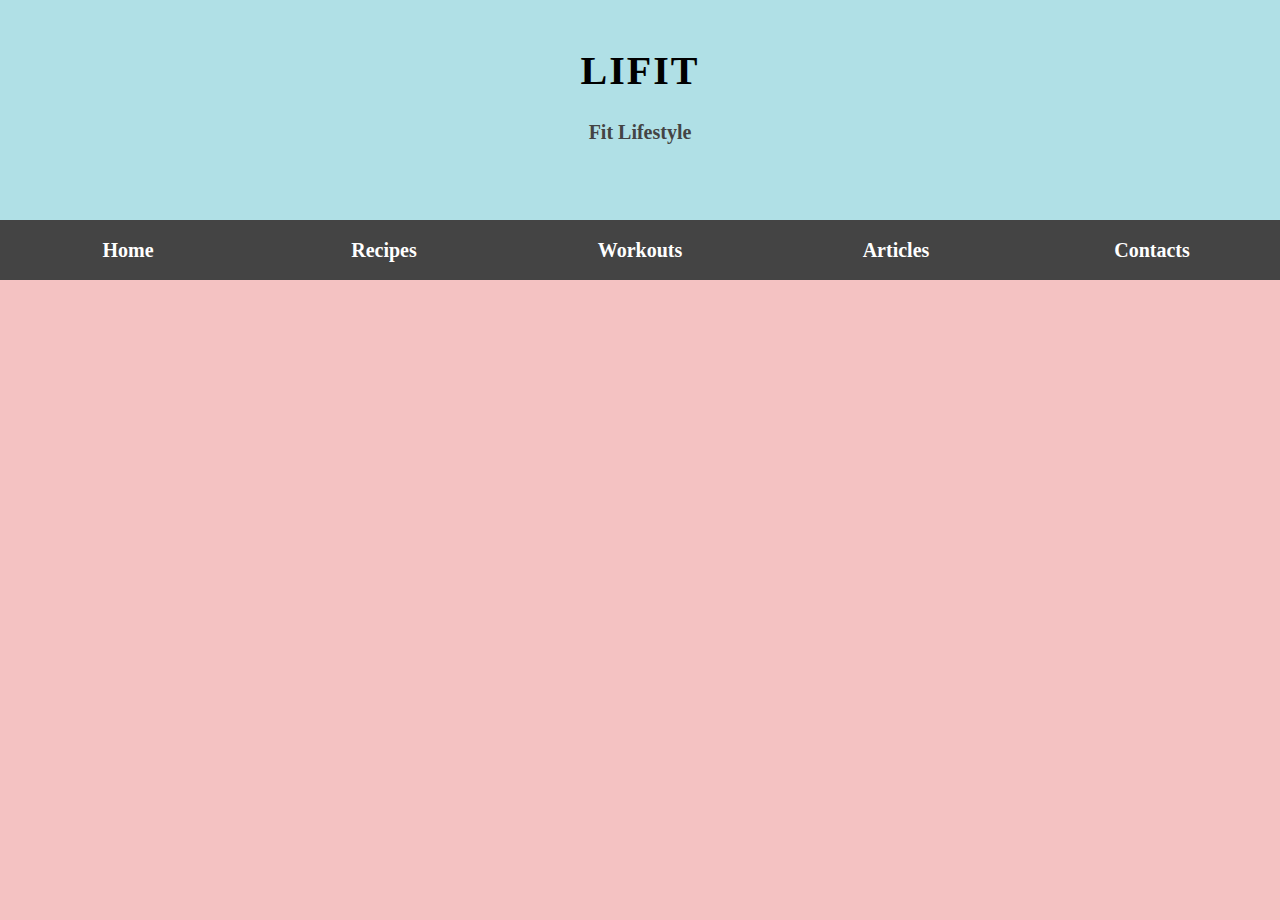
<file: index.html>
<!DOCTYPE html>
<html>
	<head>
		<meta charset="utf-8">
		<title> Lifit </title>
		<style>
		html, body {
			margin:0px;
			height: 100%;
		}
		iframe {
			display: block;
			width: 100%;
			border-style: none;
		}
		img {
			float:left;
			width: 200px;
		}
		div {
		background-color: powderblue;
			width: 100%;
			height: 200px;
			padding-top: 20px;
		}
		h1 { font-family: Georgia; color: black; text-align: center; font-size: 40px; text-transform: uppercase; letter-spacing: 2px;}
		h4 { font-family: Georgia; color: #444; text-align: center; font-size: 20px; }
		[name=menu] {
			height: 60px;
		}
		[name=contents] {
			height: calc(100% - 260px);
		}
		</style>
	</head>
	<body>
		<div>
			<h1> Lifit </h1>
			<h4> Fit Lifestyle </h4>
		</div>
		<iframe name="menu" src="menu.html"></iframe>
		<iframe name="contents" src="start.html"></iframe>
	</body>
</html>
</file>
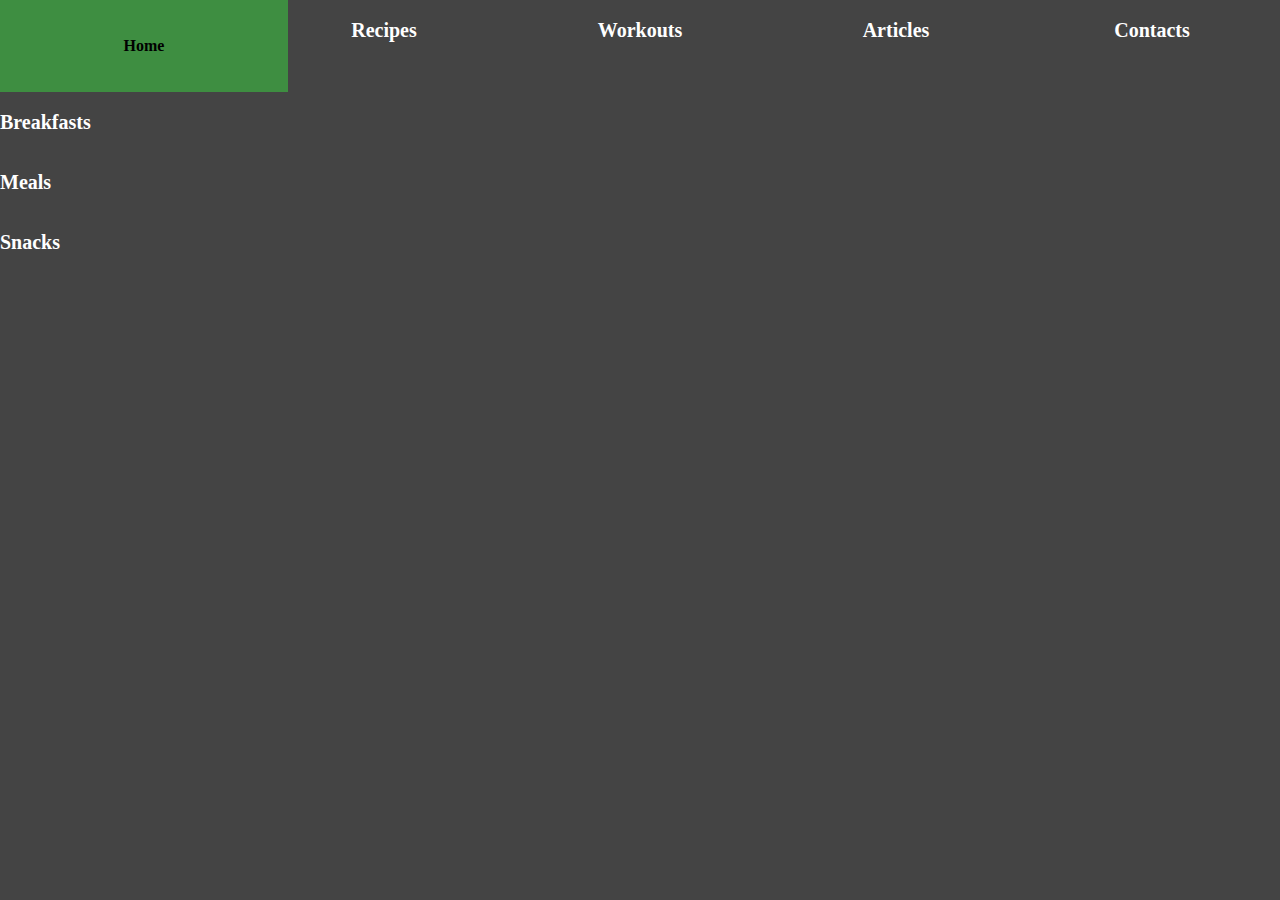
<file: fff.html>
<!DOCTYPE html>
<html>
	<head>
		<meta charset="utf-8">
		<title> </title>
		<style>
			body {
				margin: 0px;
				background-color: #444;
			}
			div {
				float: left;
				width: 20%;
				height: 60px;
				line-height: 60px;
			}
			a {
				display: block;
				width: 100%;
				text-align: center;
				text-decoration: none;
				color: white;
				font-family:"Times New Roman", Times, serif;
				font-weight: bold;
				font-size: 20px;
			}
			a:hover {
				background-color: #F4C2C2;
				color: black;
			}
			
			.dropbtn {
    background-color: #4CAF50;
    color: white;
    padding: 16px;
    font-size: 16px;
    border: none;
    cursor: pointer;
}

.dropdown {
    position: relative;
    display: inline-block;
}

.dropdown-content {
    display: none;
    position: absolute;
    background-color: #f9f9f9;
    min-width: 160px;
    box-shadow: 0px 8px 16px 0px rgba(0,0,0,0.2);
    z-index: 1;
}

.dropdown-content a {
    color: black;
    padding: 12px 16px;
    text-decoration: none;
    display: block;
}

.dropdown-content a:hover {background-color: #f1f1f1}

.dropdown:hover .dropdown-content {
    display: block;
}

.dropdown:hover .dropbtn {
    background-color: #3e8e41;
}
		</style>
	</head>
	<body>
		<div class="dropdown">
		<a href="home.html" target="contents" class="dropbtn"> Home </a>
		<div>
			<a href="#">Breakfasts</a>
			<a href="#">Meals</a>
			<a href="#">Snacks</a>
		</div>
		</div>
		
		<div><a href="recipes.html" target="contents"> Recipes </a></div>
		<div><a href="workouts.html" target="contents"> Workouts </a></div>
		<div><a href="articles.html" target="contents"> Articles </a></div>
		<div><a href="contacts.html" target="contents"> Contacts </a></div>
	</body>
</html>
</file>
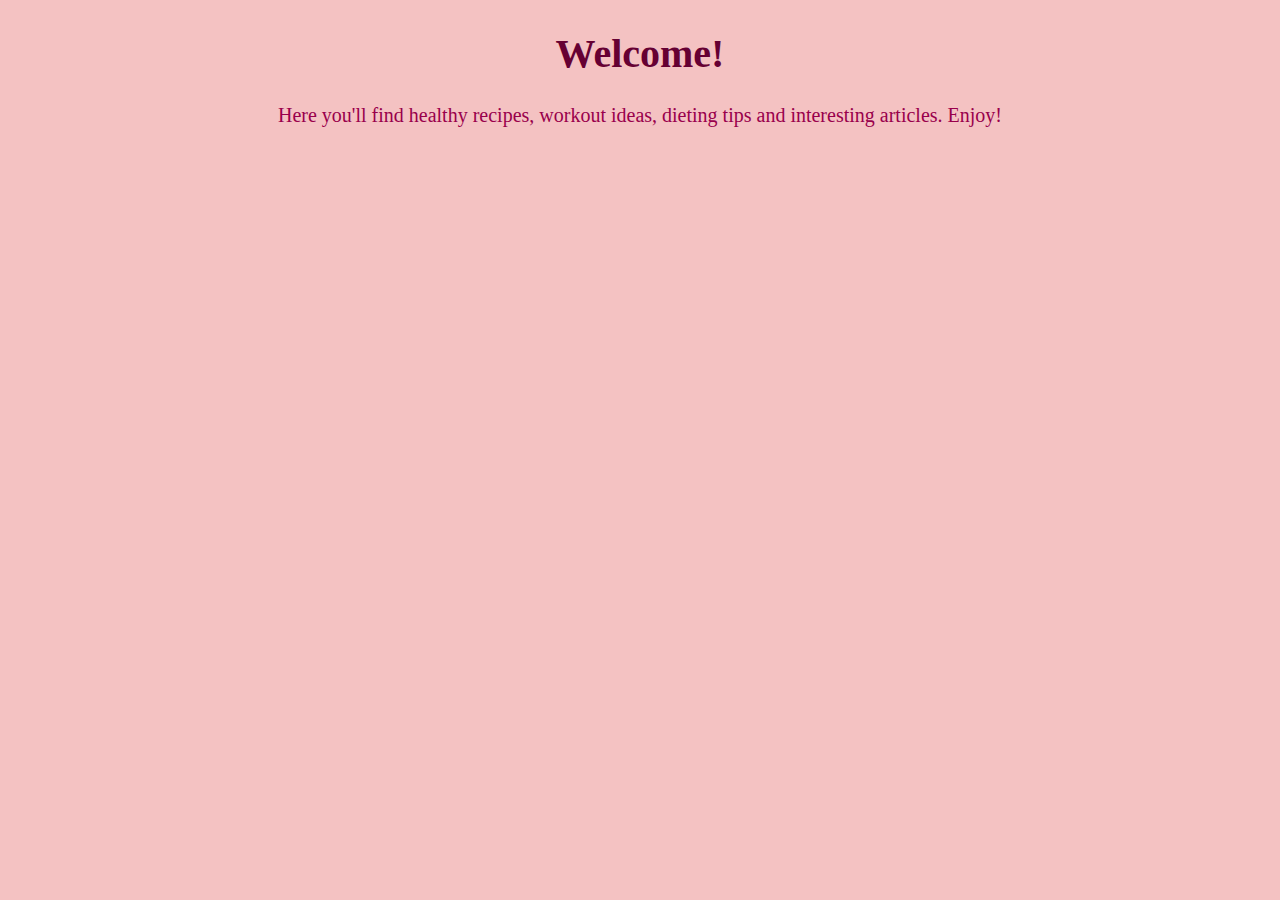
<file: home.html>
<!DOCTYPE html>
<html>
	<head>
		<meta charset="utf-8">
		<style>
			body {background-color: #F4C2C2;}
			h1 { color: #660033; font-size: 40px; font-family: Verdana; text-align: center; margin-top: 30px;}
			p { color: #99004C; font-size: 20px; font-family: Verdana;text-align: center;}
		</style>
	</head>
	<body>
		<h1> Welcome! </h1>
		<p> Here you'll find healthy recipes, workout ideas, dieting tips and interesting articles. Enjoy! </p>
	</body>
</html>
</file>
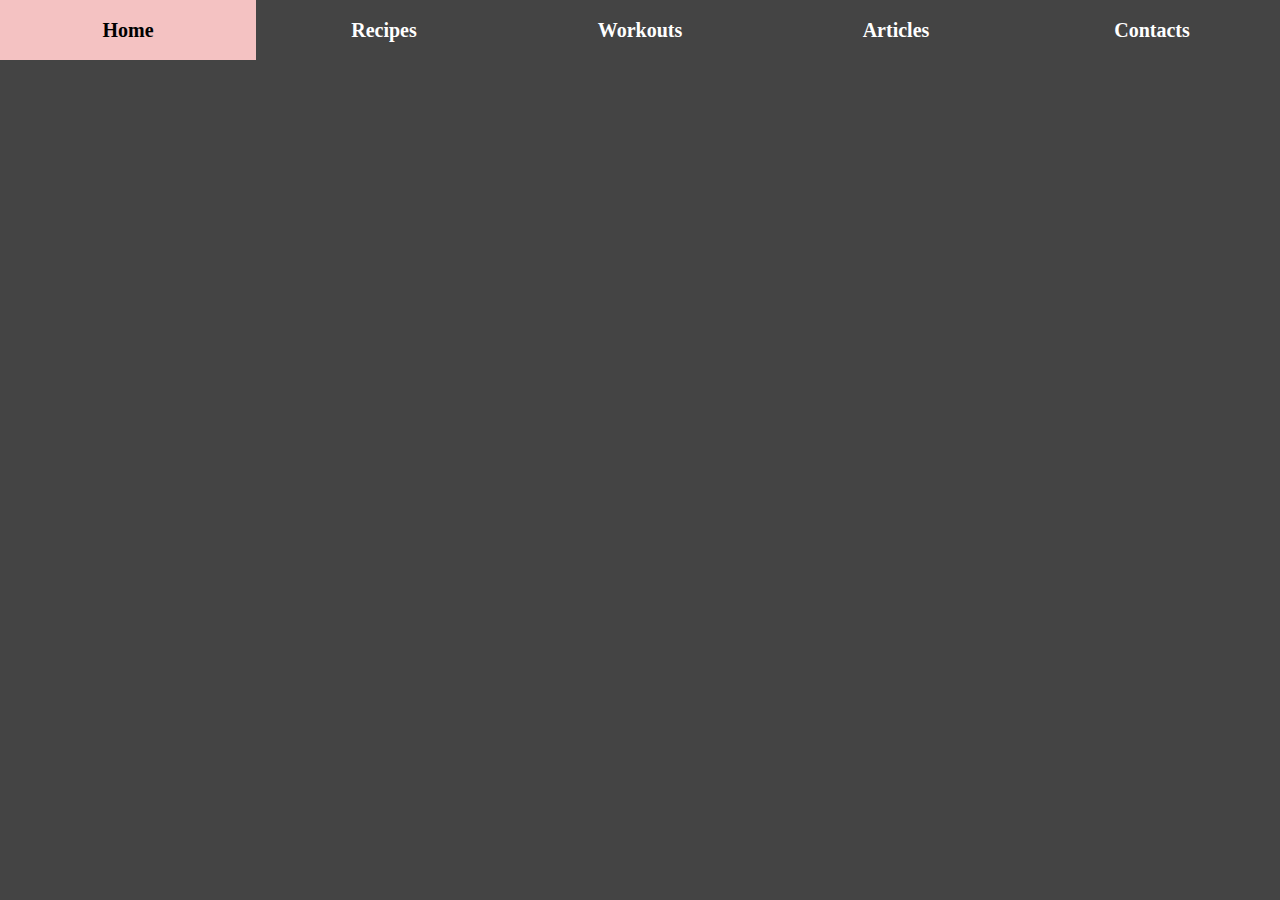
<file: menu.html>
<!DOCTYPE html>
<html>
	<head>
		<meta charset="utf-8">
		<title> </title>
		<style>
			body {
				margin: 0px;
				background-color: #444;
			}
			div {
				float: left;
				width: 20%;
				height: 60px;
				line-height: 60px;
			}
			a {
				display: block;
				width: 100%;
				text-align: center;
				text-decoration: none;
				color: white;
				font-family:"Times New Roman", Times, serif;
				font-weight: bold;
				font-size: 20px;
			}
			a:hover {
				background-color: #F4C2C2;
				color: black;
			}
		</style>
	</head>
	<body>
		<div><a href="home.html" target="contents"> Home </a></div>
		<div><a href="recipes.html" target="contents"> Recipes </a></div>
		<div><a href="workouts.html" target="contents"> Workouts </a></div>
		<div><a href="articles.html" target="contents"> Articles </a></div>
		<div><a href="contacts.html" target="contents"> Contacts </a></div>
	</body>
</html>
</file>
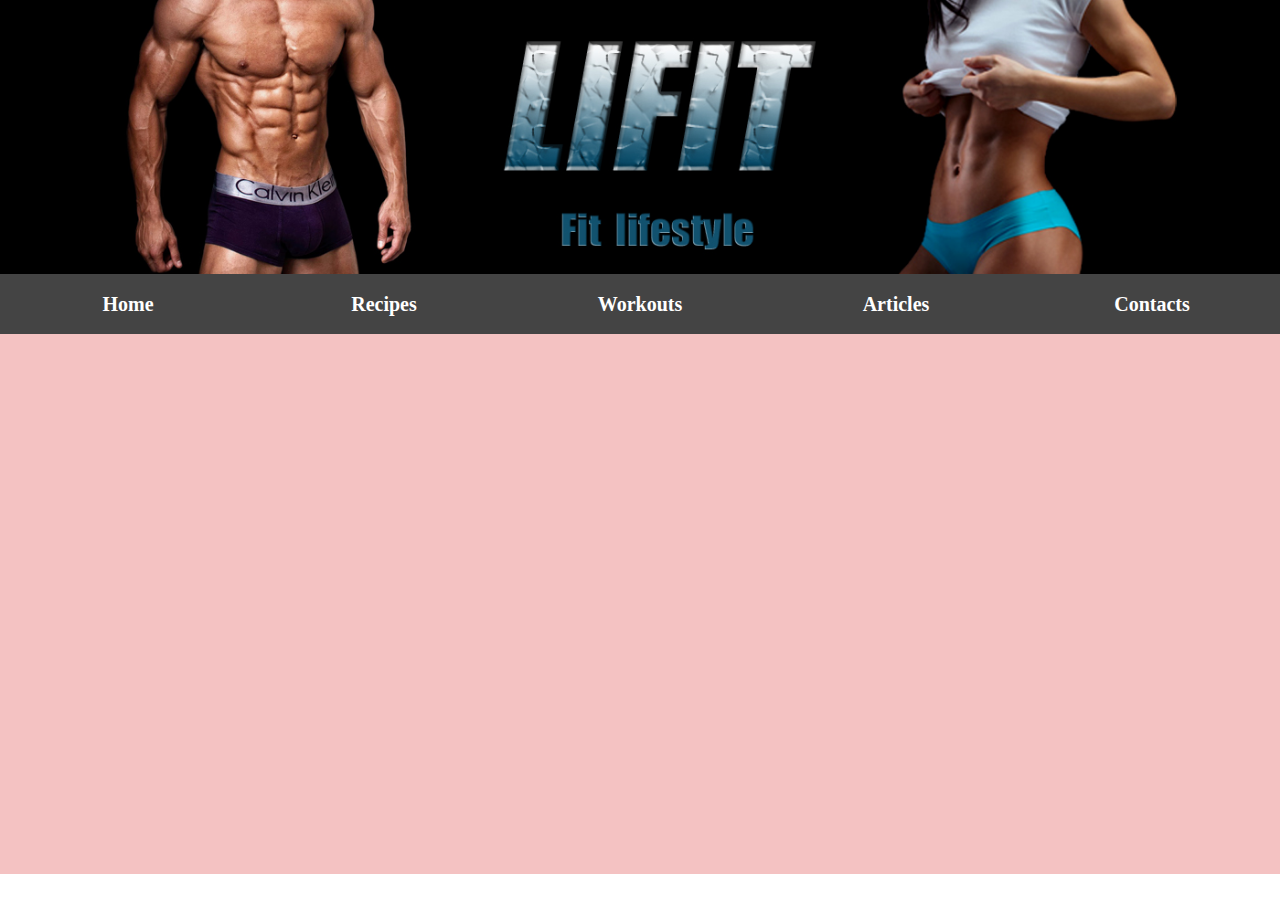
<file: probka.html>
<!DOCTYPE html>
<html>
	<head>
		<meta charset="utf-8">
		<title> Lifit </title>
		<style>
		html, body {
			margin:0px;
			height: 100%;
		}
		/*div { float:center;}*/
        div {
            width: 100%;
            height: 200px;
        }
		iframe {
			display: block;
			width: 100%;
			border-style: none;
		}
		img {
			float:left;
			width: 100%;
		}
        [name=menu] {
            height: 60px;
        }
		[name=contents] {
			height: calc(100% - 360px);
		}
		</style>
	</head>
	<body>
        <div>
            <img src="di2.jpg">
        </div>
		<iframe name="menu" src="menu.html"></iframe>
		<iframe name="contents" src="start.html"></iframe>
	</body>
</html>
</file>
